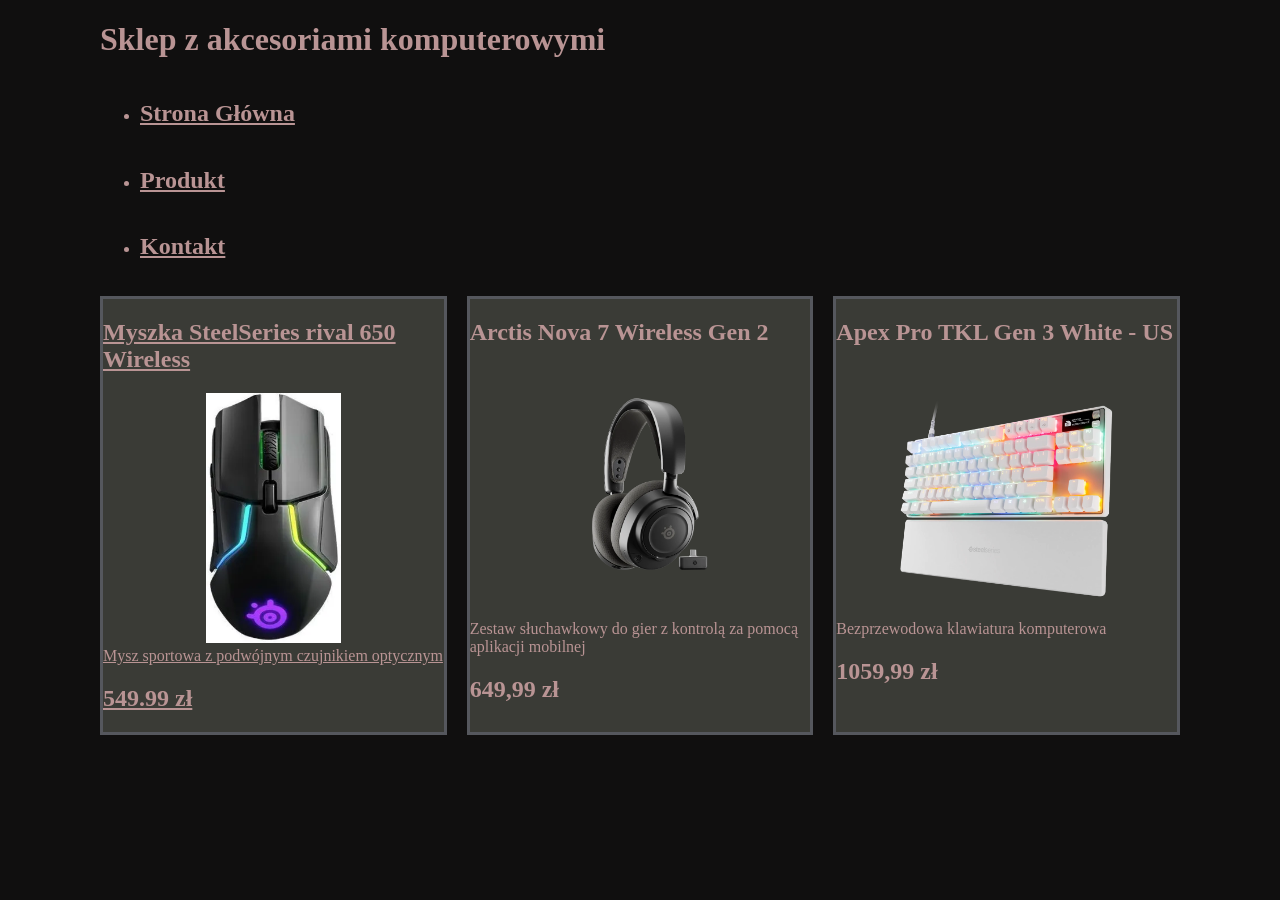
<file: lab1/index.html>
<!DOCTYPE html>
<html lang="pl">
<head>
    <meta charset="UTF-8">
    <meta name="viewport" content="width=device-width, initial-scale=1.0">
    <title>Sklep z akcesoriami komputerowymi</title>
    <link rel="stylesheet" href="style.css">
</head>
<body>
    <header><h1>Sklep z akcesoriami komputerowymi</h1></header>
    <nav>
        <ul class="ul-nav">
            <li><h2><a href="index.html" aria-current="page">Strona Główna</a></h2></li>
            <li><h2><a href="produkt.html" aria-current="page">Produkt</a></h2></li>
            <li><h2><a href="kontakt.html" aria-current="page">Kontakt</a></h2></li>
        </ul>
    </nav>
    <main class="katalog">
            <article class="karta">
                <a href="produkt.html">
                <h2>Myszka SteelSeries rival 650 Wireless</h2>
                <img src="p-steelseries-rival-650-62456.png" alt="rival 650 Wireless" width="233" height="430">
                Mysz sportowa z podwójnym czujnikiem optycznym
                <h2>549.99 zł</h2>
                </a>
                </article>
            <article class="karta">
                <h2>Arctis Nova 7 Wireless Gen 2</h2>
                <img src="artis.png" alt="Arctis Nova 7 Wireless Gen 2" width="1200" height="733">
                Zestaw słuchawkowy do gier z kontrolą za pomocą aplikacji mobilnej
                <h2>649,99 zł</h2>
            </article>
            <article class="karta">
                <h2>Apex Pro TKL Gen 3 White - US</h2>
                <img src="apex.png" alt="Apex Pro TKL Gen 3 White - US" width="1200" height="959">
                Bezprzewodowa klawiatura komputerowa
                <h2>1059,99 zł</h2>
            </article>
    </main>
    <footer></footer>
</body>
</html>
</file>
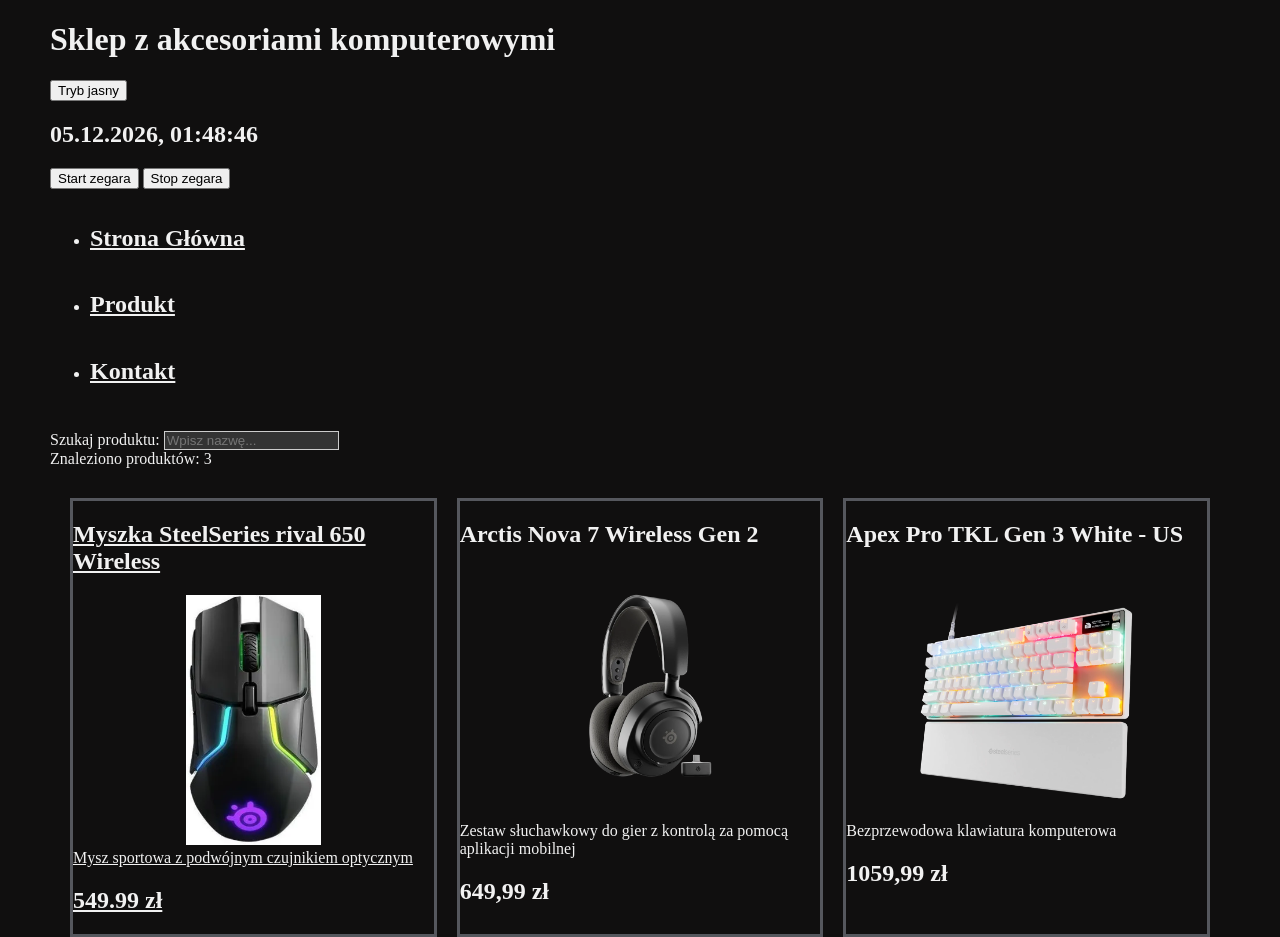
<file: lab2/index.html>
<!DOCTYPE html>
<html lang="pl">
<head>
    <meta charset="UTF-8">
    <meta name="viewport" content="width=device-width, initial-scale=1.0">
    <title>Sklep z akcesoriami komputerowymi</title>
    <link rel="stylesheet" href="style.css">
    <script src="js/main.js" defer></script>
</head>
<body>
    <header><h1>Sklep z akcesoriami komputerowymi</h1>
    <button type="button" id="theme-toggle" aria-pressed="false">Tryb jasny</button>
    </header>
    <nav>
        <section class="zegar">
                <h2 id="clock-display">Ładowanie czasu...</h2>
                <button type="button" id="start-btn">Start zegara</button>
                <button type="button" id="stop-btn">Stop zegara</button>
        </section>
        <ul class="ul-nav">
            <li><h2><a href="index.html" aria-current="page">Strona Główna</a></h2></li>
            <li><h2><a href="produkt.html" aria-current="page">Produkt</a></h2></li>
            <li><h2><a href="kontakt.html" aria-current="page">Kontakt</a></h2></li>
        </ul>
    </nav>
    <section class="wyszukiwarka">
        <label for="search-input">Szukaj produktu:</label>
        <input type="search" id="search-input" placeholder="Wpisz nazwę...">
        <div id="search-status" aria-live="polite">Znaleziono produktów: 3</div>
    </section>
    <main class="katalog">
        <article class="karta">
            <a href="produkt.html">
            <h2>Myszka SteelSeries rival 650 Wireless</h2>
            <img src="p-steelseries-rival-650-62456.png" alt="rival 650 Wireless" width="233" height="430">
                Mysz sportowa z podwójnym czujnikiem optycznym
            <h2>549.99 zł</h2>
            </a>
        </article>
        <article class="karta">
            <h2>Arctis Nova 7 Wireless Gen 2</h2>
            <img src="artis.png" alt="Arctis Nova 7 Wireless Gen 2" width="1200" height="733">
            Zestaw słuchawkowy do gier z kontrolą za pomocą aplikacji mobilnej
            <h2>649,99 zł</h2>
        </article>
        <article class="karta">
            <h2>Apex Pro TKL Gen 3 White - US</h2>
            <img src="apex.png" alt="Apex Pro TKL Gen 3 White - US" width="1200" height="959">
            Bezprzewodowa klawiatura komputerowa
            <h2>1059,99 zł</h2>
        </article>
    </main>
    <footer></footer>
</body>
</html>
</file>
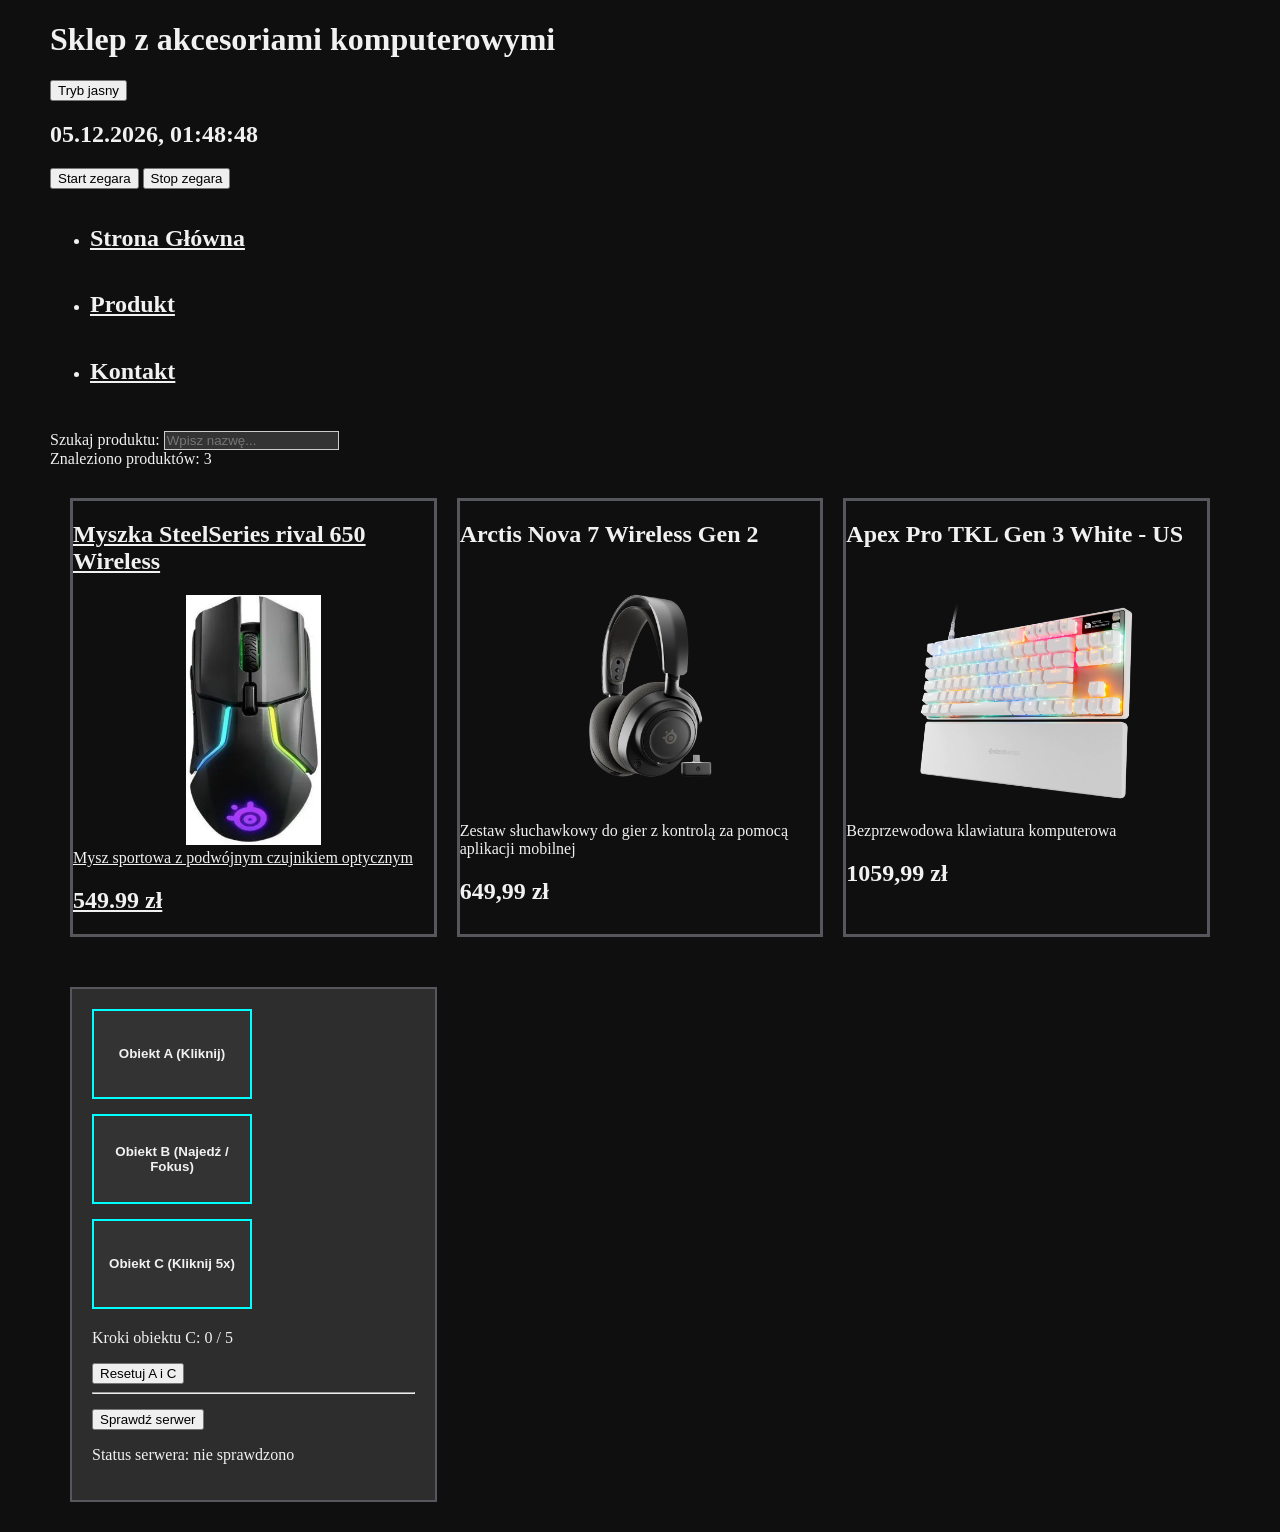
<file: lab3/index.html>
<!DOCTYPE html>
<html lang="pl">
<head>
    <meta charset="UTF-8">
    <meta name="viewport" content="width=device-width, initial-scale=1.0">
    <title>Sklep z akcesoriami komputerowymi</title>
    <link rel="stylesheet" href="style.css">
    <script src="vendor/jquery-4.0.0.min.js" defer></script>
    <script src="js/main.js" defer></script>
    <script src="js/lab3.js" defer></script></head>
<body>
    <header><h1>Sklep z akcesoriami komputerowymi</h1>
    <button type="button" id="theme-toggle" aria-pressed="false">Tryb jasny</button>
    </header>
    <nav>
        <section class="zegar">
                <h2 id="clock-display">Ładowanie czasu...</h2>
                <button type="button" id="start-btn">Start zegara</button>
                <button type="button" id="stop-btn">Stop zegara</button>
        </section>
        <ul class="ul-nav">
            <li><h2><a href="index.html" aria-current="page">Strona Główna</a></h2></li>
            <li><h2><a href="produkt.html" aria-current="page">Produkt</a></h2></li>
            <li><h2><a href="kontakt.html" aria-current="page">Kontakt</a></h2></li>
        </ul>
    </nav>
    <section class="wyszukiwarka">
        <label for="search-input">Szukaj produktu:</label>
        <input type="search" id="search-input" placeholder="Wpisz nazwę...">
        <div id="search-status" aria-live="polite">Znaleziono produktów: 3</div>
    </section>
    <main class="katalog">
        <article class="karta">
            <a href="produkt.html">
            <h2>Myszka SteelSeries rival 650 Wireless</h2>
            <img src="p-steelseries-rival-650-62456.png" alt="rival 650 Wireless" width="233" height="430">
                Mysz sportowa z podwójnym czujnikiem optycznym
            <h2>549.99 zł</h2>
            </a>
        </article>
        <article class="karta">
            <h2>Arctis Nova 7 Wireless Gen 2</h2>
            <img src="artis.png" alt="Arctis Nova 7 Wireless Gen 2" width="1200" height="733">
            Zestaw słuchawkowy do gier z kontrolą za pomocą aplikacji mobilnej
            <h2>649,99 zł</h2>
        </article>
        <article class="karta">
            <h2>Apex Pro TKL Gen 3 White - US</h2>
            <img src="apex.png" alt="Apex Pro TKL Gen 3 White - US" width="1200" height="959">
            Bezprzewodowa klawiatura komputerowa
            <h2>1059,99 zł</h2>
        </article>
        <section id="lab3-demo" class="lab3-sekcja">
            <div class="anim-kontener">
                <button type="button" id="anim-a" class="anim-box" aria-pressed="false">
                    Obiekt A (Kliknij)
                </button>
                <button type="button" id="anim-b" class="anim-box">
                    Obiekt B (Najedź / Fokus)
                </button>
                <button type="button" id="anim-c" class="anim-box">
                    Obiekt C (Kliknij 5x)
                </button>
            </div>

            <div class="lab3-panel">
                <p id="status-c" role="status">Kroki obiektu C: 0 / 5</p>
                <button type="button" id="reset-ac">Resetuj A i C</button>
            </div>

            <hr>

            <div class="lab3-ajax">
                <button type="button" id="check-server">Sprawdź serwer</button>
                <p id="server-status" role="status">Status serwera: nie sprawdzono</p>
            </div>
        </section>
    </main>
    <footer></footer>
</body>
</html>
</file>
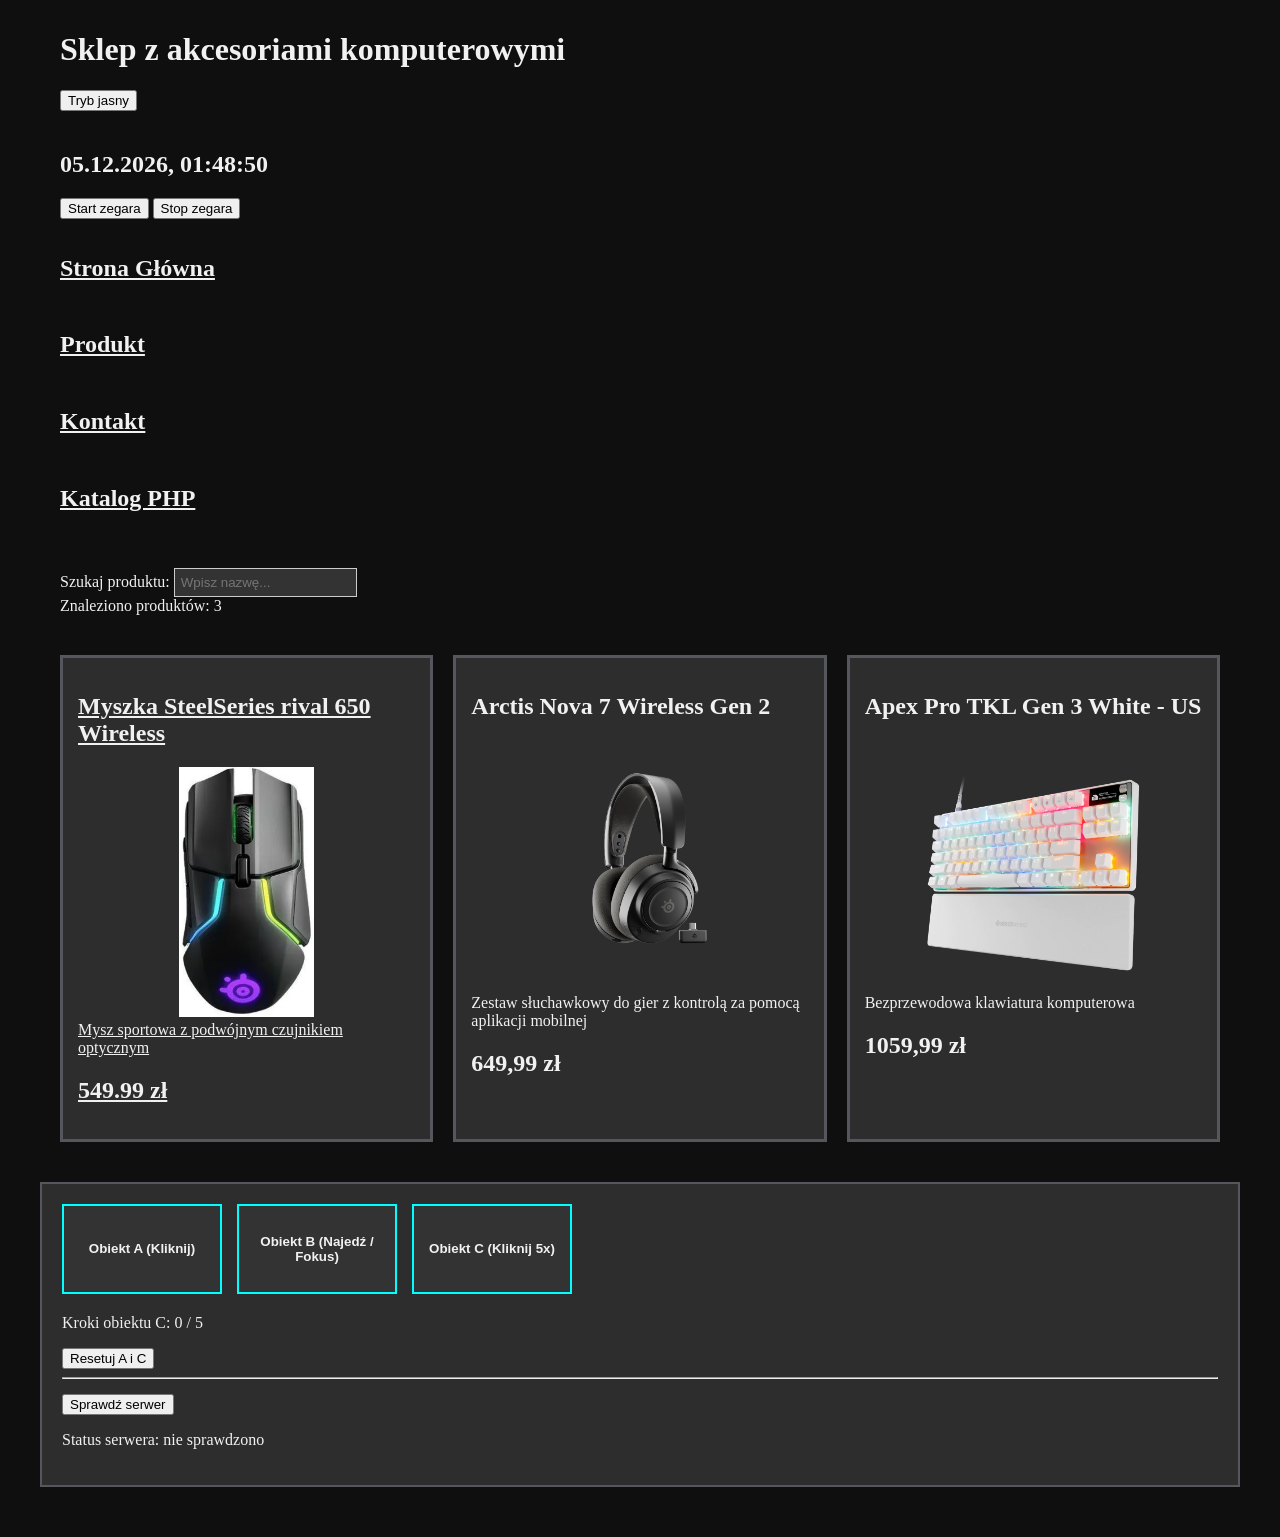
<file: lab4/index.html>
<!DOCTYPE html>
<html lang="pl">
<head>
    <meta charset="UTF-8">
    <meta name="viewport" content="width=device-width, initial-scale=1.0">
    <title>Sklep z akcesoriami komputerowymi</title>
    <link rel="stylesheet" href="css/style.css">
    <script src="vendor/jquery-4.0.0.min.js" defer></script>
    <script src="js/main.js" defer></script>
    <script src="js/lab3.js" defer></script></head>
<body>
    <header><h1>Sklep z akcesoriami komputerowymi</h1>
    <button type="button" id="theme-toggle" aria-pressed="false">Tryb jasny</button>
    </header>
    <nav>
        <section class="zegar">
                <h2 id="clock-display">Ładowanie czasu...</h2>
                <button type="button" id="start-btn">Start zegara</button>
                <button type="button" id="stop-btn">Stop zegara</button>
        </section>
        <ul class="ul-nav">
            <li><h2><a href="index.html" aria-current="page">Strona Główna</a></h2></li>
            <li><h2><a href="html/produkt.html">Produkt</a></h2></li>
            <li><h2><a href="html/kontakt.html">Kontakt</a></h2></li>
            <li><h2><a href="lab4.php">Katalog PHP</a></h2></li>
        </ul>
    </nav>
    <section class="wyszukiwarka">
        <label for="search-input">Szukaj produktu:</label>
        <input type="search" id="search-input" placeholder="Wpisz nazwę...">
        <div id="search-status" aria-live="polite">Znaleziono produktów: 3</div>
    </section>
    <main class="katalog">
        <article class="karta">
            <a href="html/produkt.html">
            <h2>Myszka SteelSeries rival 650 Wireless</h2>
            <img src="img/p-steelseries-rival-650-62456.png" alt="rival 650 Wireless" width="233" height="430">
                Mysz sportowa z podwójnym czujnikiem optycznym
            <h2>549.99 zł</h2>
            </a>
        </article>
        <article class="karta">
            <h2>Arctis Nova 7 Wireless Gen 2</h2>
            <img src="img/artis.png" alt="Arctis Nova 7 Wireless Gen 2" width="1200" height="733">
            Zestaw słuchawkowy do gier z kontrolą za pomocą aplikacji mobilnej
            <h2>649,99 zł</h2>
        </article>
        <article class="karta">
            <h2>Apex Pro TKL Gen 3 White - US</h2>
            <img src="img/apex.png" alt="Apex Pro TKL Gen 3 White - US" width="1200" height="959">
            Bezprzewodowa klawiatura komputerowa
            <h2>1059,99 zł</h2>
        </article>
    </main>
    <section id="lab3-demo" class="lab3-sekcja">
            <div class="anim-kontener">
                <button type="button" id="anim-a" class="anim-box" aria-pressed="false">
                    Obiekt A (Kliknij)
                </button>
                <button type="button" id="anim-b" class="anim-box">
                    Obiekt B (Najedź / Fokus)
                </button>
                <button type="button" id="anim-c" class="anim-box">
                    Obiekt C (Kliknij 5x)
                </button>
            </div>

            <div class="lab3-panel">
                <p id="status-c" role="status">Kroki obiektu C: 0 / 5</p>
                <button type="button" id="reset-ac">Resetuj A i C</button>
            </div>

            <hr>

            <div class="lab3-ajax">
                <button type="button" id="check-server">Sprawdź serwer</button>
                <p id="server-status" role="status">Status serwera: nie sprawdzono</p>
            </div>
    </section>
    <footer></footer>
</body>
</html>
</file>
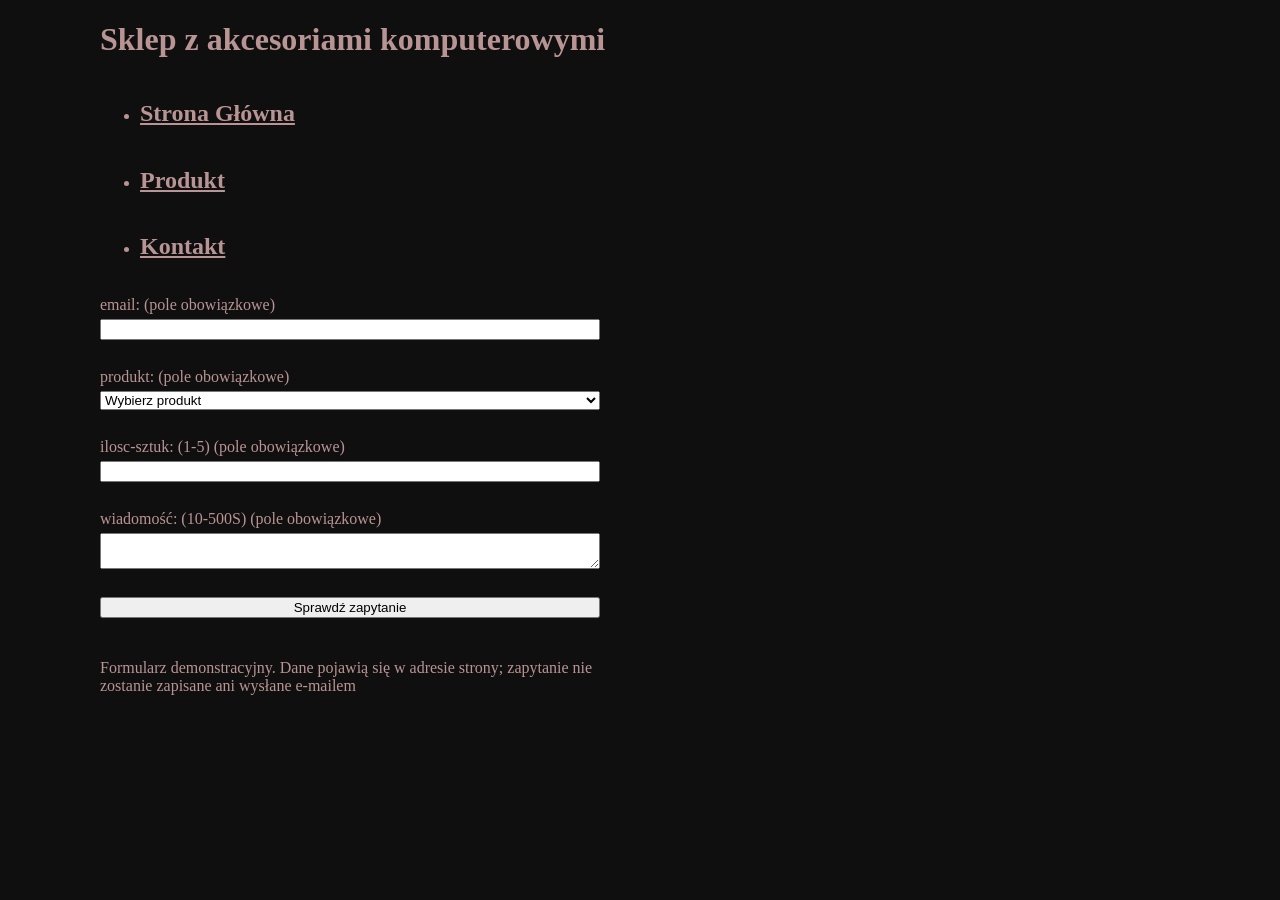
<file: lab1/kontakt.html>
<!DOCTYPE html>
<html lang="pl">
<head>
    <meta charset="UTF-8">
    <meta name="viewport" content="width=device-width, initial-scale=1.0">
    <title>Sklep z akcesoriami komputerowymi</title>
    <link rel="stylesheet" href="style.css">
</head>
<body>
    <header><h1>Sklep z akcesoriami komputerowymi</h1></header>
    <nav>
        <ul class="ul-nav">
            <li><h2><a href="index.html" aria-current="page">Strona Główna</a></h2></li>
            <li><h2><a href="produkt.html" aria-current="page">Produkt</a></h2></li>
            <li><h2><a href="kontakt.html" aria-current="page">Kontakt</a></h2></li>
        </ul>
    </nav>
    <main>
        <form action="kontakt.html" method="get">
            <label for="e-mail">email: (pole obowiązkowe)</label>
            <input required type="email" name="email" id="e-mail">
            <br>
            <label for="produkt">produkt: (pole obowiązkowe)</label> 
            <select required name="produkt" id="produkt">
                <option value="">Wybierz produkt</option>
                <option value="Myszka SteelSeries rival 650 Wireless">Myszka SteelSeries rival 650 Wireless</option>
                <option value="Arctis Nova 7 Wireless Gen 2">Arctis Nova 7 Wireless Gen 2</option>
                <option value="Apex Pro TKL Gen 3 White - US">Apex Pro TKL Gen 3 White - US</option>
            </select>
            <br>
            <label for="ilosc-sztuk">ilosc-sztuk: (1-5) (pole obowiązkowe)</label>
            <input required type="number" name="ilosc" min="1" max="5" step="1" id="ilosc-sztuk">
            <br>
            <label for="wiadomosc">wiadomość: (10-500S) (pole obowiązkowe)</label> 
            <textarea required name="wiadomosc" minlength="10" maxlength="500" id="wiadomosc"></textarea>
            <br>
            <button type="submit">Sprawdź zapytanie</button>
            <br><br>
            Formularz demonstracyjny. Dane pojawią się w adresie strony; zapytanie nie
zostanie zapisane ani wysłane e-mailem
        </form>
    </main>
    <footer></footer>
</body>
</html>
</file>
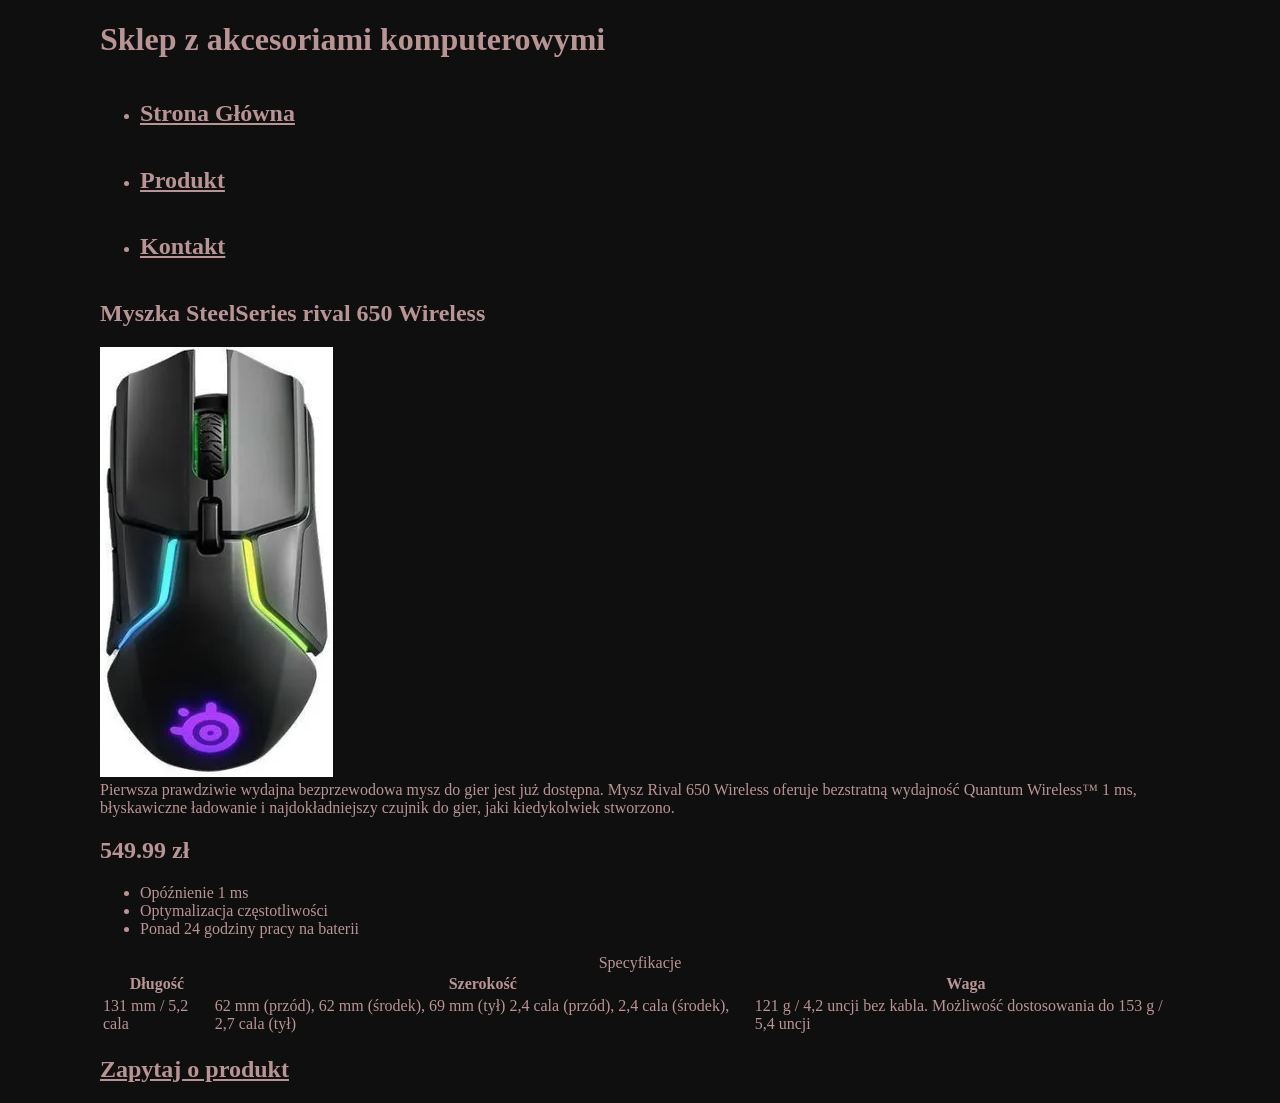
<file: lab1/produkt.html>
<!DOCTYPE html>
<html lang="pl">
<head>
    <meta charset="UTF-8">
    <meta name="viewport" content="width=device-width, initial-scale=1.0">
    <title>Sklep z akcesoriami komputerowymi</title>
    <link rel="stylesheet" href="style.css">
</head>
<body>
    <header><h1>Sklep z akcesoriami komputerowymi</h1></header>
    <nav>
        <ul class="ul-nav">
            <li><h2><a href="index.html" aria-current="page">Strona Główna</a></h2></li>
            <li><h2><a href="produkt.html" aria-current="page">Produkt</a></h2></li>
            <li><h2><a href="kontakt.html" aria-current="page">Kontakt</a></h2></li>
        </ul>
    </nav>
    <main>
            <h2>Myszka SteelSeries rival 650 Wireless</h2>
            <img src="p-steelseries-rival-650-62456.png" alt="rival 650 Wireless" width="233" height="430">
            <br>
            Pierwsza prawdziwie wydajna bezprzewodowa mysz do gier jest już dostępna. Mysz Rival 650 Wireless oferuje bezstratną wydajność Quantum Wireless™ 1 ms, błyskawiczne ładowanie i najdokładniejszy czujnik do gier, jaki kiedykolwiek stworzono.
            <h2>549.99 zł</h2>
        <ul>
            <li>Opóźnienie 1 ms</li>
            <li>Optymalizacja częstotliwości</li>
            <li>Ponad 24 godziny pracy na baterii</li>
        </ul>
        <table>
            <caption>Specyfikacje</caption>
                <thead>
                    <tr>
                        <th scope="col">Długość</th>
                        <th scope="col">Szerokość</th>
                        <th scope="col">Waga</th>
                    </tr>
                </thead>
                <tbody>
                    <tr>
                        <td>131 mm / 5,2 cala</td>
                        <td>62 mm (przód), 62 mm (środek), 69 mm (tył) 2,4 cala (przód), 2,4 cala (środek), 2,7 cala (tył)</td>
                        <td>121 g / 4,2 uncji bez kabla. Możliwość dostosowania do 153 g / 5,4 uncji</td>
                    </tr>
                </tbody>
        </table>
            <h2><a href="kontakt.html">Zapytaj o produkt</a></h2>
    </main>
    <footer></footer>
</body>
</html>
</file>
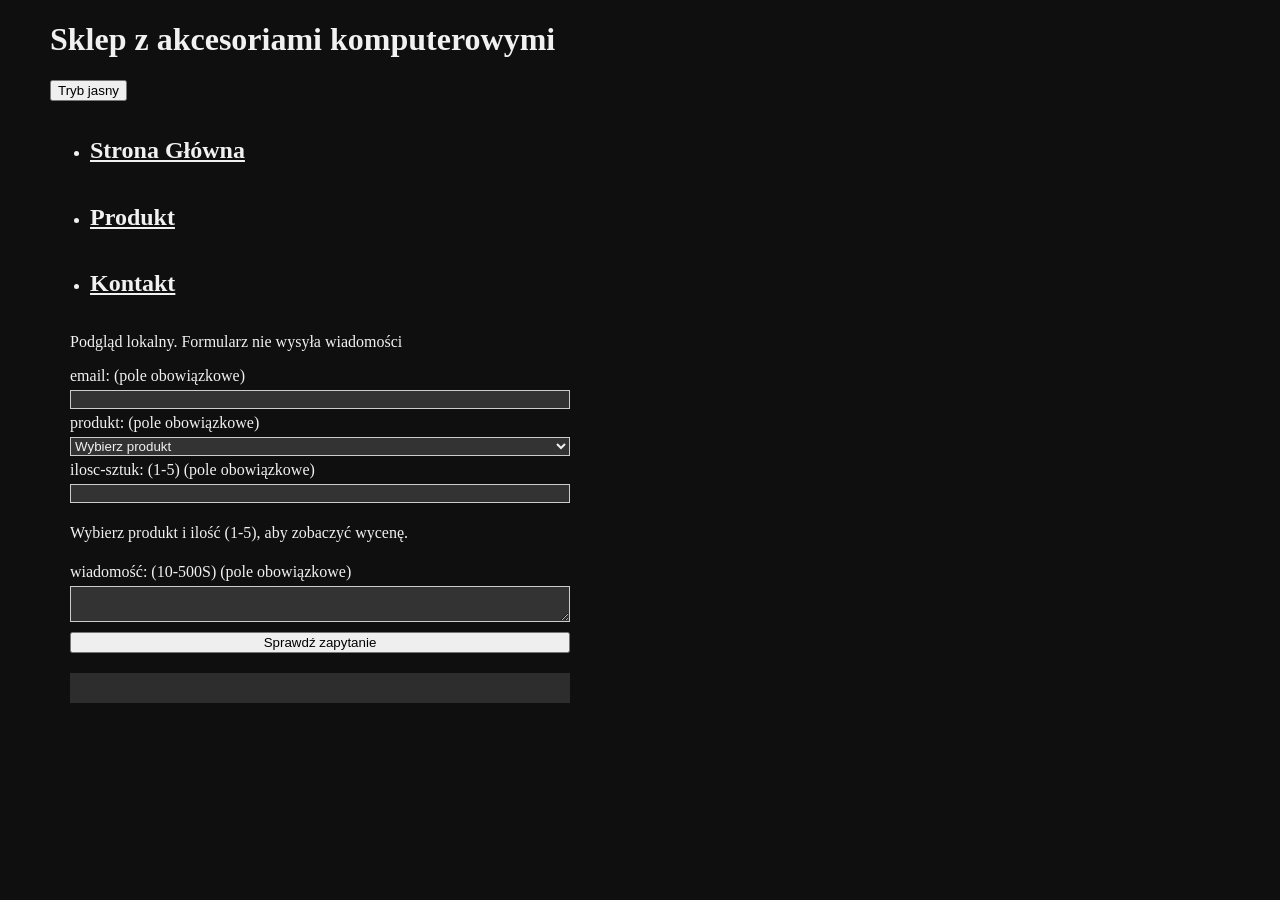
<file: lab2/kontakt.html>
<!DOCTYPE html>
<html lang="pl">
<head>
    <meta charset="UTF-8">
    <meta name="viewport" content="width=device-width, initial-scale=1.0">
    <title>Sklep z akcesoriami komputerowymi</title>
    <link rel="stylesheet" href="style.css">
    <script src="js/main.js" defer></script>
</head>
<body>
    <header><h1>Sklep z akcesoriami komputerowymi</h1></header>
    <button type="button" id="theme-toggle" aria-pressed="false">Tryb jasny</button>
    <nav>
        <ul class="ul-nav">
            <li><h2><a href="index.html" aria-current="page">Strona Główna</a></h2></li>
            <li><h2><a href="produkt.html" aria-current="page">Produkt</a></h2></li>
            <li><h2><a href="kontakt.html" aria-current="page">Kontakt</a></h2></li>
        </ul>
    </nav>
    <main>
        <p>Podgląd lokalny. Formularz nie wysyła wiadomości</p>
        <form action="kontakt.html" method="get" id="contact-form">
            <label for="e-mail">email: (pole obowiązkowe)</label>
            <input required type="email" name="email" id="e-mail">
            <label for="product-select">produkt: (pole obowiązkowe)</label> 
            <select required name="produkt" id="product-select">
                <option value="">Wybierz produkt</option>
                <option value="p1">Myszka SteelSeries rival 650 Wireless</option>
                <option value="p2">Arctis Nova 7 Wireless Gen 2</option>
                <option value="p3">Apex Pro TKL Gen 3 White - US</option>
            </select>
            <label for="quantity-input">ilosc-sztuk: (1-5) (pole obowiązkowe)</label>
            <input required type="number" name="ilosc" min="1" max="5" step="1" id="quantity-input">
            <p id="live-calculation">Wybierz produkt i ilość (1-5), aby zobaczyć wycenę.</p>
            <label for="message-input">wiadomość: (10-500S) (pole obowiązkowe)</label> 
            <textarea required name="wiadomosc" minlength="10" maxlength="500" id="message-input"></textarea>
            <span id="message-error" style="color: #ff4444; font-weight: bold;"></span>
            <button type="submit">Sprawdź zapytanie</button>
        </form>
        <div id="summary-section" style="margin-top: 20px; white-space: pre=wrap; background-color: var(--card-bg); padding: 15px;"></div>
    </main>
    <footer></footer>
</body>
</html>
</file>
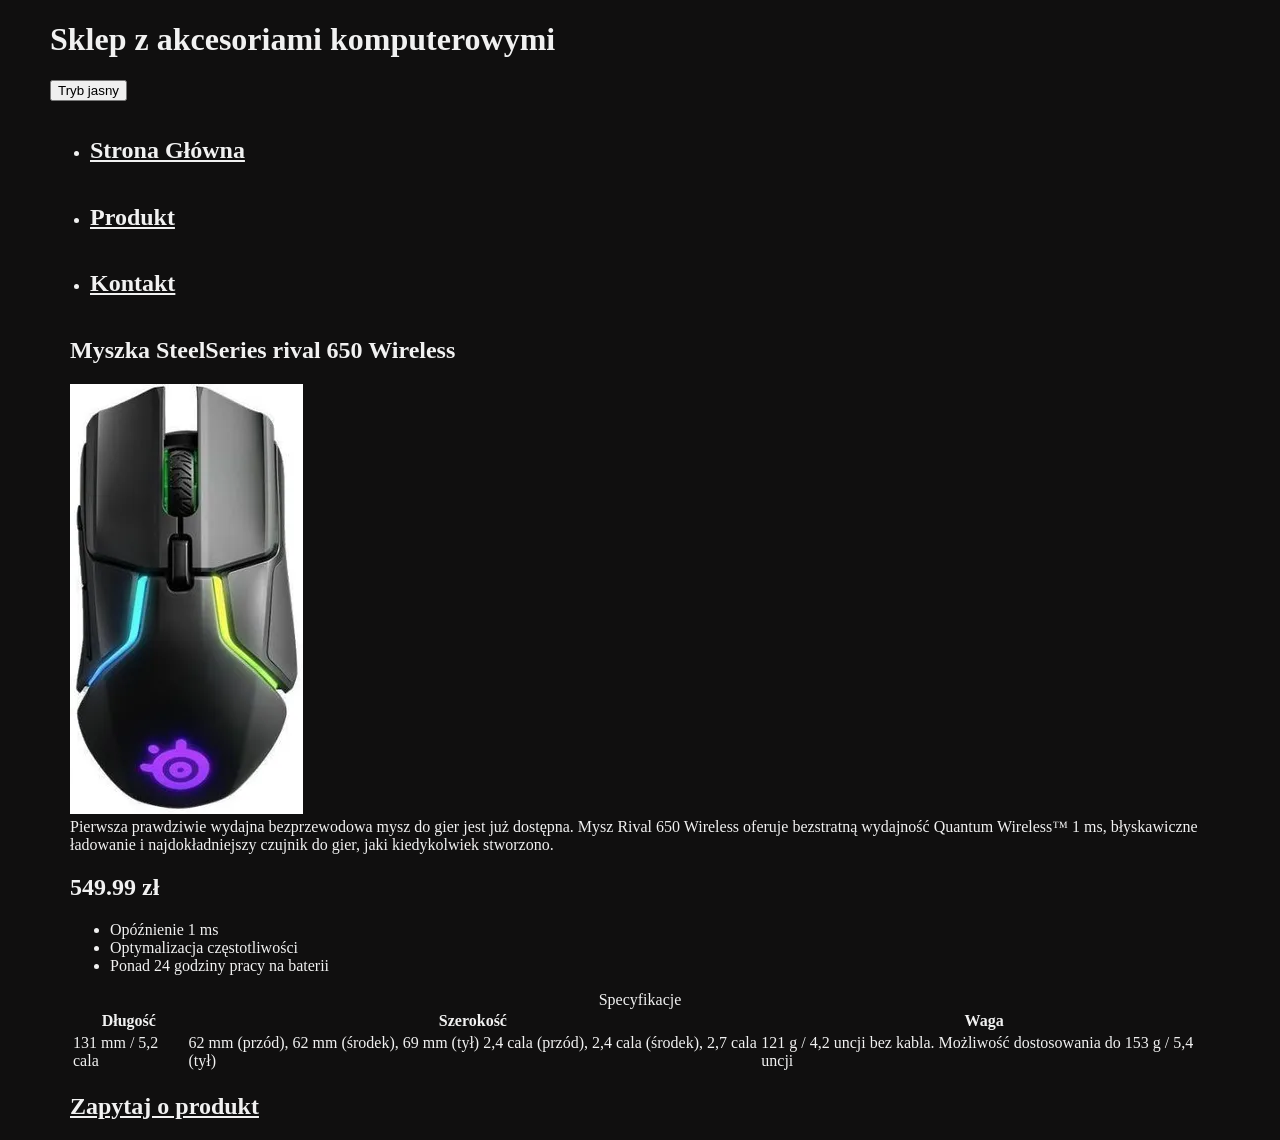
<file: lab2/produkt.html>
<!DOCTYPE html>
<html lang="pl">
<head>
    <meta charset="UTF-8">
    <meta name="viewport" content="width=device-width, initial-scale=1.0">
    <title>Sklep z akcesoriami komputerowymi</title>
    <link rel="stylesheet" href="style.css">
    <script src="js/main.js" defer></script>
</head>
<body>
    <header><h1>Sklep z akcesoriami komputerowymi</h1></header>
    <button type="button" id="theme-toggle" aria-pressed="false">Tryb jasny</button>
    <nav>
        <ul class="ul-nav">
            <li><h2><a href="index.html" aria-current="page">Strona Główna</a></h2></li>
            <li><h2><a href="produkt.html" aria-current="page">Produkt</a></h2></li>
            <li><h2><a href="kontakt.html" aria-current="page">Kontakt</a></h2></li>
        </ul>
    </nav>
    <main>
            <h2>Myszka SteelSeries rival 650 Wireless</h2>
            <img src="p-steelseries-rival-650-62456.png" alt="rival 650 Wireless" width="233" height="430">
            <br>
            Pierwsza prawdziwie wydajna bezprzewodowa mysz do gier jest już dostępna. Mysz Rival 650 Wireless oferuje bezstratną wydajność Quantum Wireless™ 1 ms, błyskawiczne ładowanie i najdokładniejszy czujnik do gier, jaki kiedykolwiek stworzono.
            <h2>549.99 zł</h2>
        <ul>
            <li>Opóźnienie 1 ms</li>
            <li>Optymalizacja częstotliwości</li>
            <li>Ponad 24 godziny pracy na baterii</li>
        </ul>
        <table>
            <caption>Specyfikacje</caption>
                <thead>
                    <tr>
                        <th scope="col">Długość</th>
                        <th scope="col">Szerokość</th>
                        <th scope="col">Waga</th>
                    </tr>
                </thead>
                <tbody>
                    <tr>
                        <td>131 mm / 5,2 cala</td>
                        <td>62 mm (przód), 62 mm (środek), 69 mm (tył) 2,4 cala (przód), 2,4 cala (środek), 2,7 cala (tył)</td>
                        <td>121 g / 4,2 uncji bez kabla. Możliwość dostosowania do 153 g / 5,4 uncji</td>
                    </tr>
                </tbody>
        </table>
            <h2><a href="kontakt.html">Zapytaj o produkt</a></h2>
    </main>
    <footer></footer>
</body>
</html>
</file>
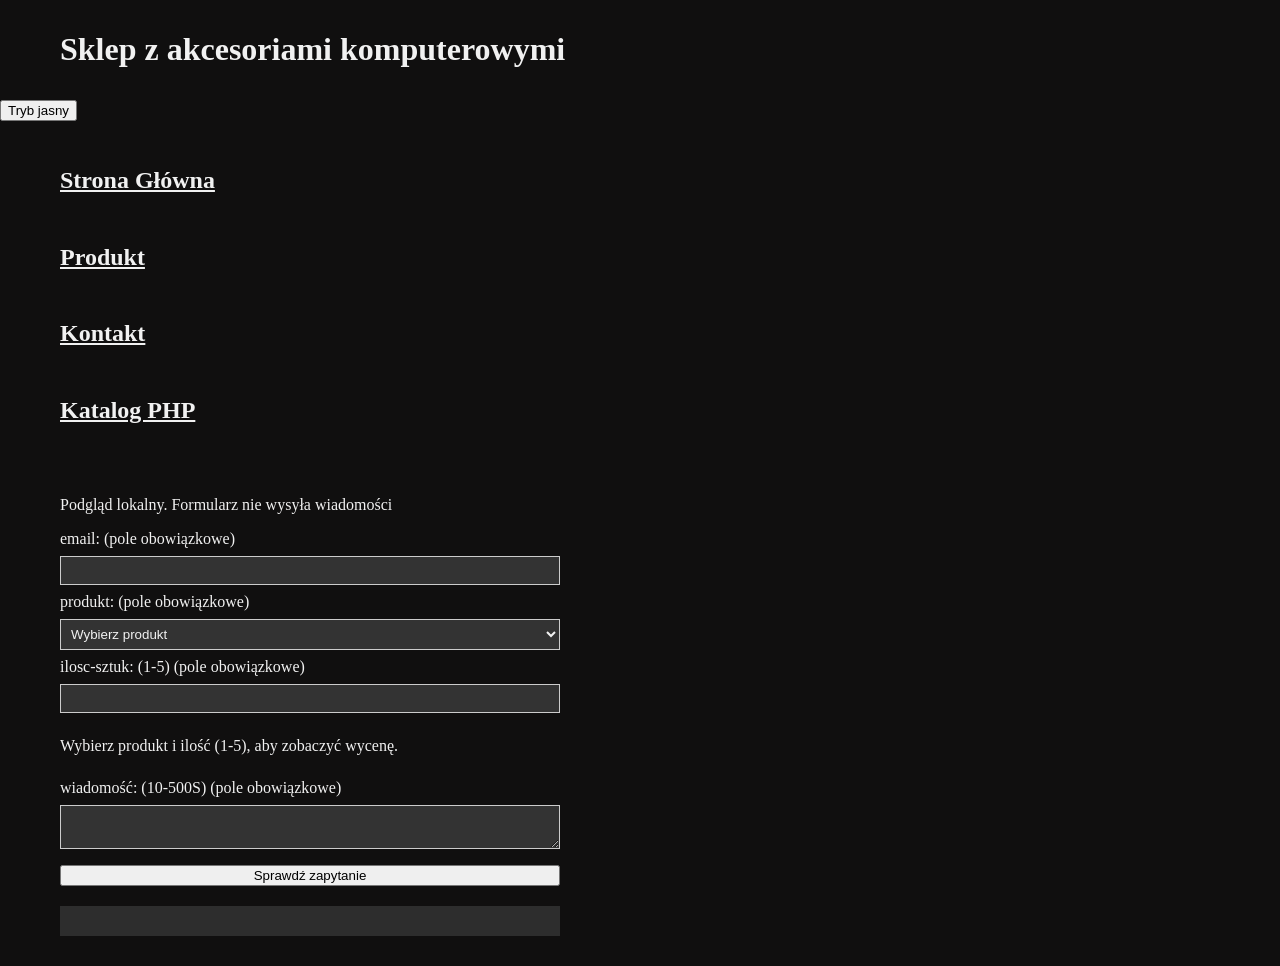
<file: lab4/html/kontakt.html>
<!DOCTYPE html>
<html lang="pl">
<head>
    <meta charset="UTF-8">
    <meta name="viewport" content="width=device-width, initial-scale=1.0">
    <title>Sklep z akcesoriami komputerowymi</title>
    <link rel="stylesheet" href="../css/style.css">
    <script src="../js/main.js" defer></script>
</head>
<body>
    <header><h1>Sklep z akcesoriami komputerowymi</h1></header>
    <button type="button" id="theme-toggle" aria-pressed="false">Tryb jasny</button>
    <nav>
        <ul class="ul-nav">
            <li><h2><a href="../index.html">Strona Główna</a></h2></li>
            <li><h2><a href="produkt.html">Produkt</a></h2></li>
            <li><h2><a href="kontakt.html" aria-current="page">Kontakt</a></h2></li>
            <li><h2><a href="../lab4.php">Katalog PHP</a></h2></li>
        </ul>
    </nav>
    <main>
        <p>Podgląd lokalny. Formularz nie wysyła wiadomości</p>
        <form action="html/kontakt.html" method="get" id="contact-form">
            <label for="e-mail">email: (pole obowiązkowe)</label>
            <input required type="email" name="email" id="e-mail">
            <label for="product-select">produkt: (pole obowiązkowe)</label> 
            <select required name="produkt" id="product-select">
                <option value="">Wybierz produkt</option>
                <option value="p1">Myszka SteelSeries rival 650 Wireless</option>
                <option value="p2">Arctis Nova 7 Wireless Gen 2</option>
                <option value="p3">Apex Pro TKL Gen 3 White - US</option>
            </select>
            <label for="quantity-input">ilosc-sztuk: (1-5) (pole obowiązkowe)</label>
            <input required type="number" name="ilosc" min="1" max="5" step="1" id="quantity-input">
            <p id="live-calculation">Wybierz produkt i ilość (1-5), aby zobaczyć wycenę.</p>
            <label for="message-input">wiadomość: (10-500S) (pole obowiązkowe)</label> 
            <textarea required name="wiadomosc" minlength="10" maxlength="500" id="message-input"></textarea>
            <span id="message-error" style="color: #ff4444; font-weight: bold;"></span>
            <button type="submit">Sprawdź zapytanie</button>
        </form>
        <div id="summary-section" style="margin-top: 20px; white-space: pre=wrap; background-color: var(--card-bg); padding: 15px;"></div>
    </main>
    <footer></footer>
</body>
</html>
</file>
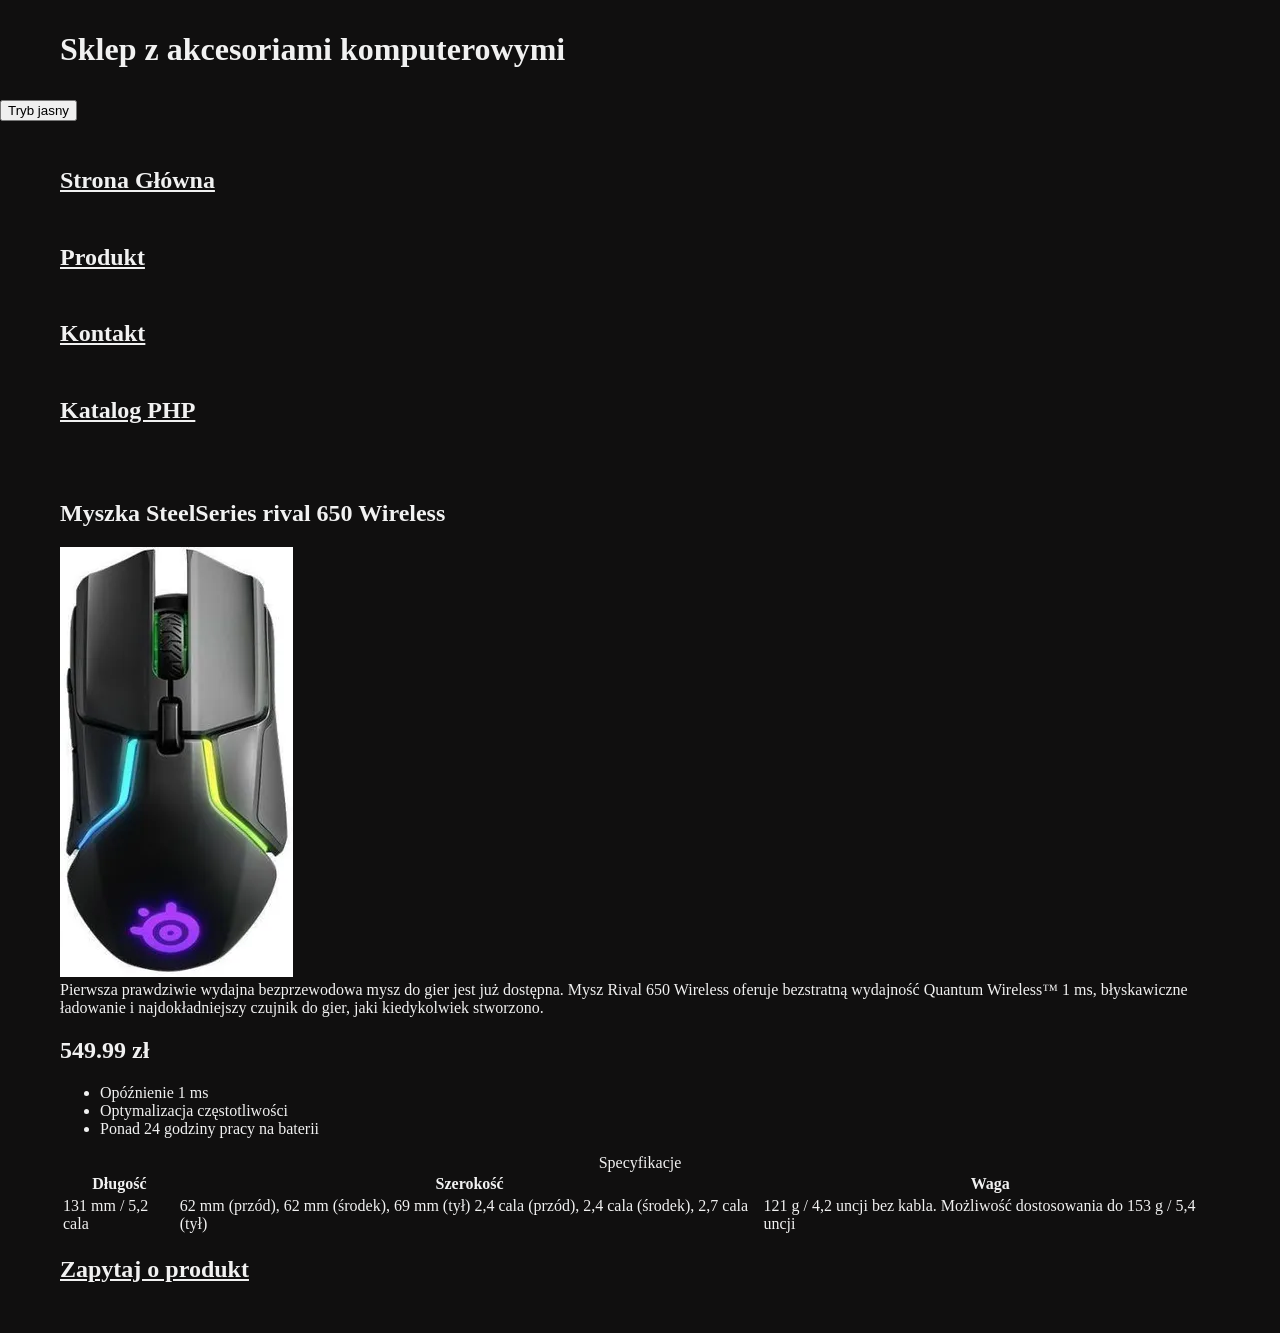
<file: lab4/html/produkt.html>
<!DOCTYPE html>
<html lang="pl">
<head>
    <meta charset="UTF-8">
    <meta name="viewport" content="width=device-width, initial-scale=1.0">
    <title>Sklep z akcesoriami komputerowymi</title>
    <link rel="stylesheet" href="../css/style.css">
    <script src="../js/main.js" defer></script>
</head>
<body>
    <header><h1>Sklep z akcesoriami komputerowymi</h1></header>
    <button type="button" id="theme-toggle" aria-pressed="false">Tryb jasny</button>
    <nav>
        <ul class="ul-nav">
            <li><h2><a href="../index.html">Strona Główna</a></h2></li>
            <li><h2><a href="produkt.html" aria-current="page">Produkt</a></h2></li>
            <li><h2><a href="kontakt.html">Kontakt</a></h2></li>
            <li><h2><a href="../lab4.php">Katalog PHP</a></h2></li>
        </ul>
    </nav>
    <main>
            <h2>Myszka SteelSeries rival 650 Wireless</h2>
            <img src="../img/p-steelseries-rival-650-62456.png" alt="rival 650 Wireless" width="233" height="430">
            <br>
            Pierwsza prawdziwie wydajna bezprzewodowa mysz do gier jest już dostępna. Mysz Rival 650 Wireless oferuje bezstratną wydajność Quantum Wireless™ 1 ms, błyskawiczne ładowanie i najdokładniejszy czujnik do gier, jaki kiedykolwiek stworzono.
            <h2>549.99 zł</h2>
        <ul>
            <li>Opóźnienie 1 ms</li>
            <li>Optymalizacja częstotliwości</li>
            <li>Ponad 24 godziny pracy na baterii</li>
        </ul>
        <table>
            <caption>Specyfikacje</caption>
                <thead>
                    <tr>
                        <th scope="col">Długość</th>
                        <th scope="col">Szerokość</th>
                        <th scope="col">Waga</th>
                    </tr>
                </thead>
                <tbody>
                    <tr>
                        <td>131 mm / 5,2 cala</td>
                        <td>62 mm (przód), 62 mm (środek), 69 mm (tył) 2,4 cala (przód), 2,4 cala (środek), 2,7 cala (tył)</td>
                        <td>121 g / 4,2 uncji bez kabla. Możliwość dostosowania do 153 g / 5,4 uncji</td>
                    </tr>
                </tbody>
        </table>
            <h2><a href="kontakt.html">Zapytaj o produkt</a></h2>
    </main>
    <footer></footer>
</body>
</html>
</file>
<file: lab1/style.css>
:root {
    background-color: rgb(16, 15, 15);
    color: #b99494;
}
* {box-sizing: border-box;}
a {
    color: #b99494;
}
a:hover{
    color: aqua;
}
a:focus-visible{
    outline: 3px solid aqua;
    border-radius: 4px;
    outline-offset: 4px;
}
button:focus-visible {
    outline: 3px solid aqua;
    border-radius: 4px;
    outline-offset: 4px;
}
.katalog {
        display: grid;
        grid-template-columns: 1fr;
        gap: 20px;
    }
.ul-nav {
    display: flex;
    flex-wrap: wrap;
    flex-direction: column;
}
body {
    max-width: 1100px;
    margin: 0 auto;
    padding-left: 10px;
    padding-right: 10px;
}
.katalog img{
    width: 100%;
    height: 250px;
    object-fit: contain;
}
form {
    display: flex;
    flex-direction: column;
    gap: 5px;
    max-width: 500px;
}
.karta {
    background-color: rgb(58, 59, 54);
    border: 3px solid #55575d;
}
.karta:hover {
        background-color: #696c73;
    }
@media (min-width: 768px){
    .katalog {
        grid-template-columns: repeat(3,1fr);
    }
}
</file>
<file: lab2/style.css>
:root {
    --bg-color: rgb(16, 15, 15);
    --text-color: #f1f1f1;
    --card-bg: #2d2d2d;
    --input-bg: #333333;
    
}

[data-theme="light"] {
    --bg-color: #ffffff;
    --text-color: #000000;
    --card-bg: #f9f9f9;
    --input-bg: #ffffff;
}

* {
    box-sizing: border-box;
}

a {
    color: var(--text-color);
}

a:hover{
    color: aqua;
}

a:focus-visible{
    outline: 3px solid aqua;
    border-radius: 4px;
    outline-offset: 4px;
}

button:focus-visible {
    outline: 3px solid aqua;
    border-radius: 4px;
    outline-offset: 4px;
}

.katalog {
        display: grid;
        grid-template-columns: 1fr;
        gap: 20px;
    }

.ul-nav {
    display: flex;
    flex-wrap: wrap;
    flex-direction: column;
}

body {
    max-width: 1200px;
    margin:0 auto;
    padding-left: 10px;
    padding-right: 10px;
    background-color: var(--bg-color);
    color: var(--text-color);
}
main {
    max-width: 1200px;
    margin: 0 auto;
    padding: 0 20px;
}
.katalog img{
    width: 100%;
    height: 250px;
    object-fit: contain;
}

form, #summary-section {
    display: flex;
    flex-direction: column;
    gap: 5px;
    max-width: 500px;
}

.karta {
    background-color: var(--card-color);
    border: 3px solid #55575d;
}

.karta:hover {
        background-color: #696c73;
    }

@media (min-width: 768px){
    .katalog {
        grid-template-columns: repeat(3,1fr);
    }
}

input, textarea, select {
    background-color: var(--input-bg);
    color: var(--text-color);
    border: 1px solid #ccc;
}
[hidden] {
    display: none !important;
}
.wyszukiwarka {
    margin-bottom: 20px;
    padding: 10px 0;
}
</file>
<file: lab3/style.css>
:root {
    --bg-color: rgb(16, 15, 15);
    --text-color: #f1f1f1;
    --card-bg: #2d2d2d;
    --input-bg: #333333;
    
}

[data-theme="light"] {
    --bg-color: #ffffff;
    --text-color: #000000;
    --card-bg: #f9f9f9;
    --input-bg: #ffffff;
}

* {
    box-sizing: border-box;
}

a {
    color: var(--text-color);
}

a:hover{
    color: aqua;
}

a:focus-visible{
    outline: 3px solid aqua;
    border-radius: 4px;
    outline-offset: 4px;
}

button:focus-visible {
    outline: 3px solid aqua;
    border-radius: 4px;
    outline-offset: 4px;
}

.katalog {
        display: grid;
        grid-template-columns: 1fr;
        gap: 20px;
    }

.ul-nav {
    display: flex;
    flex-wrap: wrap;
    flex-direction: column;
}

body {
    max-width: 1200px;
    margin:0 auto;
    padding-left: 10px;
    padding-right: 10px;
    background-color: var(--bg-color);
    color: var(--text-color);
}
main {
    max-width: 1200px;
    margin: 0 auto;
    padding: 0 20px;
}
.katalog img{
    width: 100%;
    height: 250px;
    object-fit: contain;
}

form, #summary-section {
    display: flex;
    flex-direction: column;
    gap: 5px;
    max-width: 500px;
}

.karta {
    background-color: var(--card-color);
    border: 3px solid #55575d;
}

.karta:hover {
        background-color: #696c73;
    }

@media (min-width: 768px){
    .katalog {
        grid-template-columns: repeat(3,1fr);
    }
}

input, textarea, select {
    background-color: var(--input-bg);
    color: var(--text-color);
    border: 1px solid #ccc;
}
[hidden] {
    display: none !important;
}
.wyszukiwarka {
    margin-bottom: 20px;
    padding: 10px 0;
}
#lab3-demo {
    margin: 30px 0;
    padding: 20px;
    background-color: var(--card-bg);
    border: 2px solid #55575d;
}

#lab3-demo .anim-kontener {
    display: flex;
    flex-wrap: wrap;
    gap: 15px;
    align-items: flex-start;
    margin-bottom: 20px;
}

#lab3-demo .anim-box {
    width: 160px;
    height: 90px;
    box-sizing: border-box;
    background-color: var(--input-bg);
    color: var(--text-color);
    border: 2px solid aqua;
    cursor: pointer;
    font-weight: bold;
}

#lab3-demo .lab3-panel,
#lab3-demo .lab3-ajax {
    margin-top: 15px;
}
</file>
<file: lab4/css/style.css>
:root {
    --bg-color: rgb(16, 15, 15);
    --text-color: #f1f1f1;
    --card-bg: #2d2d2d;
    --input-bg: #333333;
}

[data-theme="light"] {
    --bg-color: #ffffff;
    --text-color: #000000;
    --card-bg: #f9f9f9;
    --input-bg: #ffffff;
}

* {
    box-sizing: border-box;
}

body {
    margin: 0;
    background-color: var(--bg-color);
    color: var(--text-color);
    overflow-y: scroll;
}

main, header, nav, footer, .wyszukiwarka, #lab3-demo {
    max-width: 1200px;
    margin: 0 auto;
    padding: 10px 20px;
}

a {
    color: var(--text-color);
}

a:hover {
    color: aqua;
}

a:focus-visible,
button:focus-visible {
    outline: 3px solid aqua;
    border-radius: 4px;
    outline-offset: 4px;
}

.ul-nav {
    display: flex;
    flex-direction: column;
    gap: 10px;
    padding: 0;
    list-style: none;
}

.katalog {
    display: grid;
    grid-template-columns: 1fr;
    gap: 20px;
}

@media (min-width: 768px) {
    .katalog {
        grid-template-columns: repeat(3, 1fr);
    }
}

.katalog img {
    width: 100%;
    height: 250px;
    object-fit: contain;
}

form, #summary-section {
    display: flex;
    flex-direction: column;
    gap: 8px;
    max-width: 500px;
}

.karta {
    background-color: var(--card-bg);
    border: 3px solid #55575d;
    padding: 15px;
}

.karta:hover {
    background-color: #696c73;
}

input, textarea, select {
    background-color: var(--input-bg);
    color: var(--text-color);
    border: 1px solid #ccc;
    padding: 6px;
}

[hidden] {
    display: none !important;
}

.wyszukiwarka {
    margin-bottom: 20px;
}

#lab3-demo {
    margin: 30px auto;
    padding: 20px;
    background-color: var(--card-bg);
    border: 2px solid #55575d;
}

#lab3-demo .anim-kontener {
    display: flex;
    flex-wrap: wrap;
    gap: 15px;
    align-items: flex-start;
    margin-bottom: 20px;
}

#lab3-demo .anim-box {
    width: 160px;
    height: 90px;
    box-sizing: border-box;
    background-color: var(--input-bg);
    color: var(--text-color);
    border: 2px solid aqua;
    cursor: pointer;
    font-weight: bold;
}

#lab3-demo .lab3-panel,
#lab3-demo .lab3-ajax {
    margin-top: 15px;
}
</file>
